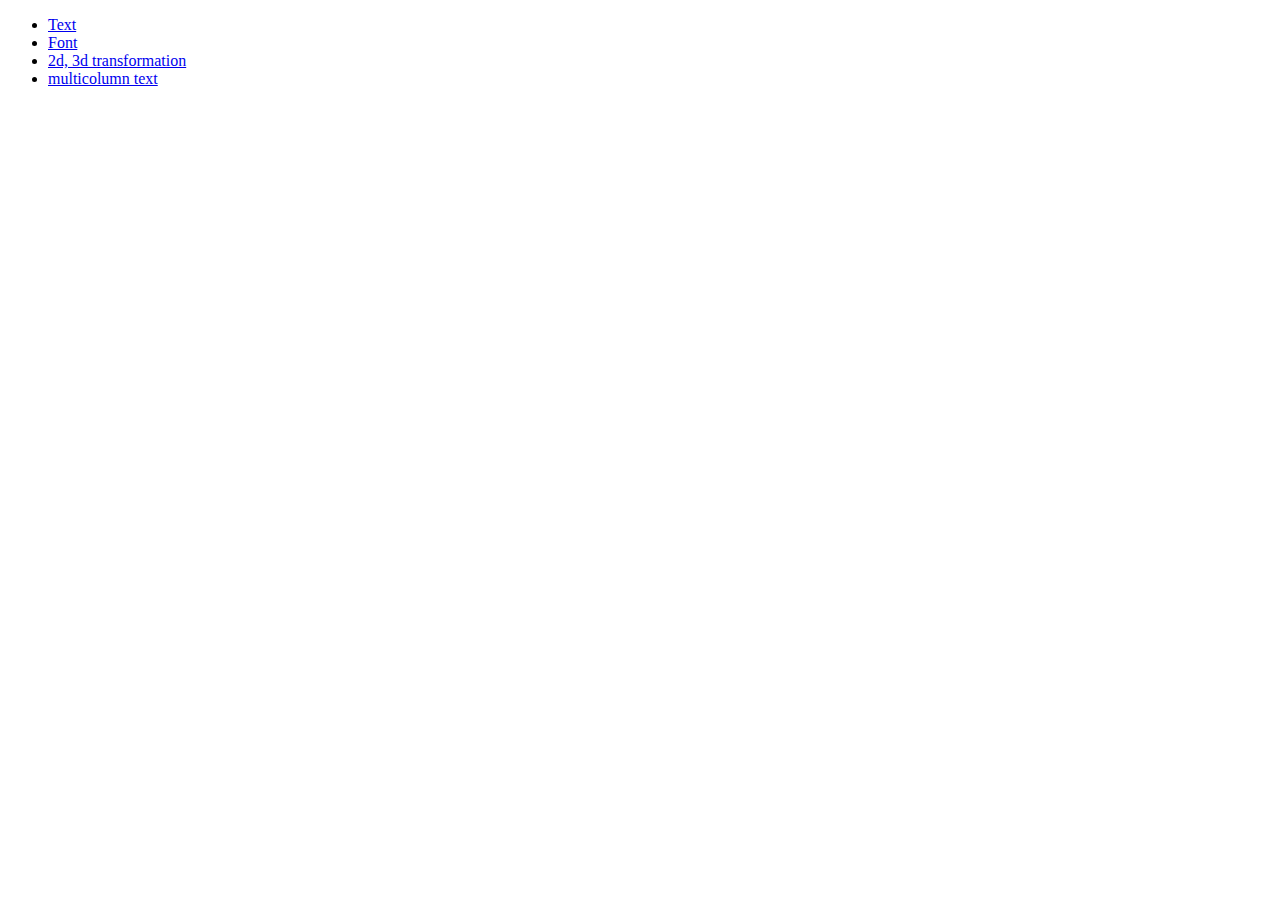
<file: index.html>
<!DOCTYPE html>
<html lang="en">
<head>
    <meta charset="UTF-8">
    <meta http-equiv="X-UA-Compatible" content="IE=edge">
    <meta name="viewport" content="width=device-width, initial-scale=1.0">
    <title>Document</title>
</head>
<body>
    <ul>
        <li>
            <a href="./text.html">Text</a>
        </li>
        <li>
            <a href="./font.html">Font</a>
        </li>
        <li>
            <a href="./transformation.html">2d, 3d transformation</a>
        </li>
        <li>
            <a href="./multicolumn.html">multicolumn text</a>
        </li>
    </ul>
    
</body>
</html>
</file>
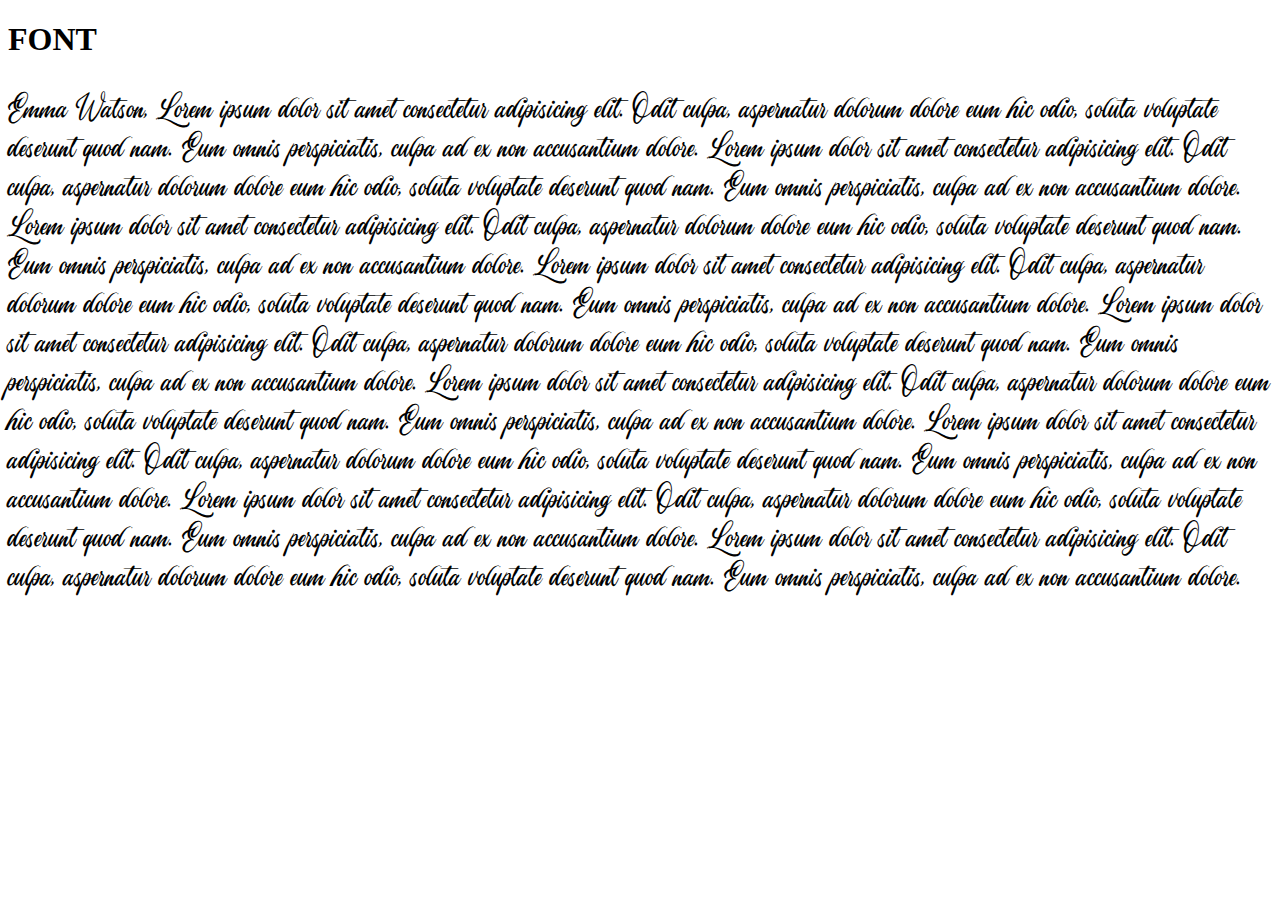
<file: font.html>
<!DOCTYPE html>
<html lang="en">
<head>
    <meta charset="UTF-8">
    <meta http-equiv="X-UA-Compatible" content="IE=edge">
    <meta name="viewport" content="width=device-width, initial-scale=1.0">
    <title>Font style</title>
    <link rel="stylesheet" href="./font.css">
</head>
<body>
    <h1>FONT</h1>
    <p class="font">
    Emma Watson, Lorem ipsum dolor sit amet consectetur adipisicing elit. Odit culpa, aspernatur dolorum dolore eum hic odio, soluta voluptate deserunt quod nam. Eum omnis perspiciatis, culpa ad ex non accusantium dolore.
    Lorem ipsum dolor sit amet consectetur adipisicing elit. Odit culpa, aspernatur dolorum dolore eum hic odio, soluta voluptate deserunt quod nam. Eum omnis perspiciatis, culpa ad ex non accusantium dolore.
    Lorem ipsum dolor sit amet consectetur adipisicing elit. Odit culpa, aspernatur dolorum dolore eum hic odio, soluta voluptate deserunt quod nam. Eum omnis perspiciatis, culpa ad ex non accusantium dolore.
    Lorem ipsum dolor sit amet consectetur adipisicing elit. Odit culpa, aspernatur dolorum dolore eum hic odio, soluta voluptate deserunt quod nam. Eum omnis perspiciatis, culpa ad ex non accusantium dolore.
    Lorem ipsum dolor sit amet consectetur adipisicing elit. Odit culpa, aspernatur dolorum dolore eum hic odio, soluta voluptate deserunt quod nam. Eum omnis perspiciatis, culpa ad ex non accusantium dolore.
    Lorem ipsum dolor sit amet consectetur adipisicing elit. Odit culpa, aspernatur dolorum dolore eum hic odio, soluta voluptate deserunt quod nam. Eum omnis perspiciatis, culpa ad ex non accusantium dolore.
    Lorem ipsum dolor sit amet consectetur adipisicing elit. Odit culpa, aspernatur dolorum dolore eum hic odio, soluta voluptate deserunt quod nam. Eum omnis perspiciatis, culpa ad ex non accusantium dolore.
    Lorem ipsum dolor sit amet consectetur adipisicing elit. Odit culpa, aspernatur dolorum dolore eum hic odio, soluta voluptate deserunt quod nam. Eum omnis perspiciatis, culpa ad ex non accusantium dolore.
    Lorem ipsum dolor sit amet consectetur adipisicing elit. Odit culpa, aspernatur dolorum dolore eum hic odio, soluta voluptate deserunt quod nam. Eum omnis perspiciatis, culpa ad ex non accusantium dolore.
</p>

</body>
</html>
</file>
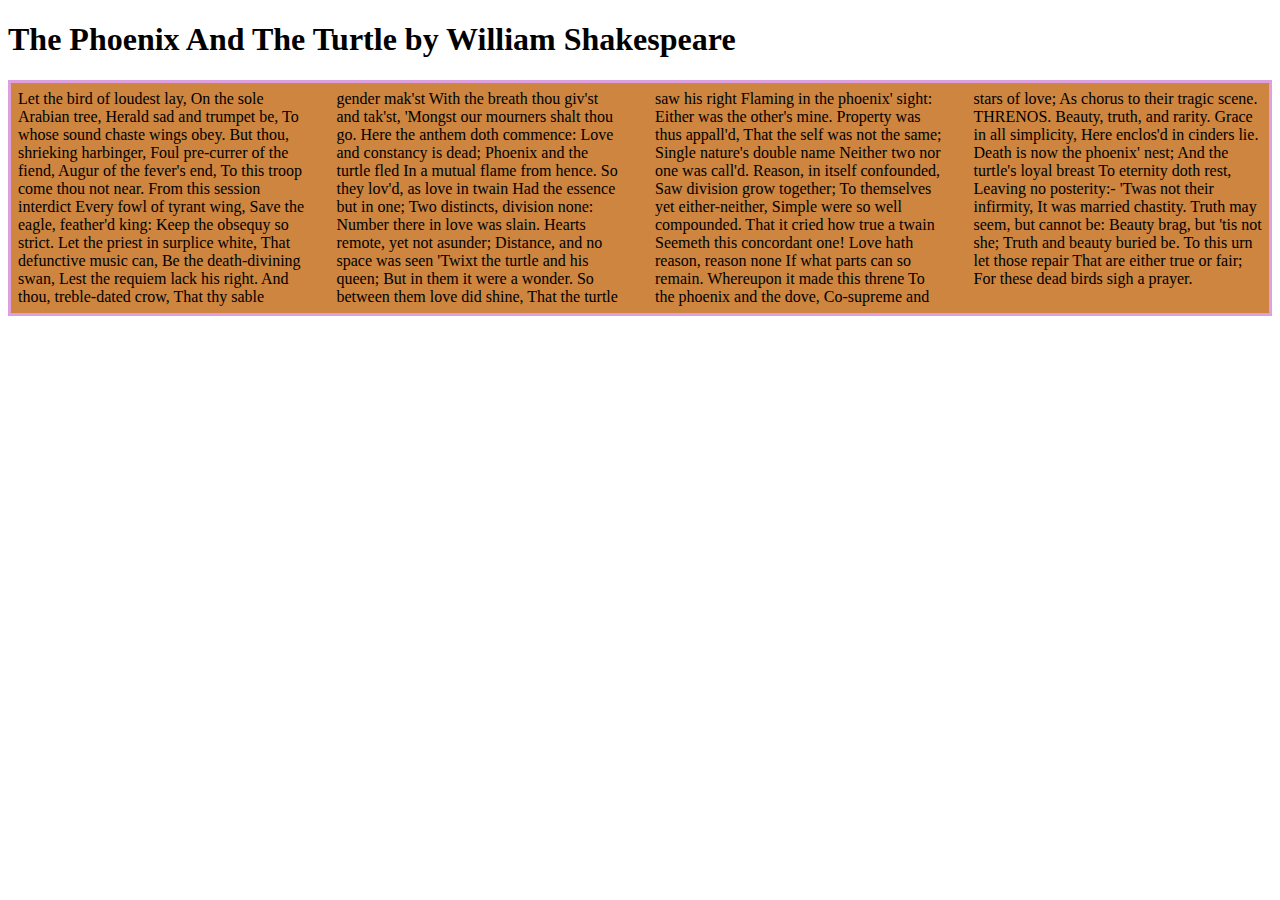
<file: multicolumn.html>
<!DOCTYPE html>
<html lang="en">
<head>
    <meta charset="UTF-8">
    <meta http-equiv="X-UA-Compatible" content="IE=edge">
    <meta name="viewport" content="width=device-width, initial-scale=1.0">
    <title>Multicolumn</title>
    <link rel="stylesheet" href="./multicolumn.css">
</head>
<body>
    <h1>The Phoenix And The Turtle by William Shakespeare</h1>
    <p class="column">
        
Let the bird of loudest lay,
On the sole Arabian tree,
Herald sad and trumpet be,
To whose sound chaste wings obey.

But thou, shrieking harbinger,
Foul pre-currer of the fiend,
Augur of the fever's end,
To this troop come thou not near.

From this session interdict
Every fowl of tyrant wing,
Save the eagle, feather'd king:
Keep the obsequy so strict.

Let the priest in surplice white,
That defunctive music can,
Be the death-divining swan,
Lest the requiem lack his right.

And thou, treble-dated crow,
That thy sable gender mak'st
With the breath thou giv'st and tak'st,
'Mongst our mourners shalt thou go.

Here the anthem doth commence:
Love and constancy is dead;
Phoenix and the turtle fled
In a mutual flame from hence.

So they lov'd, as love in twain
Had the essence but in one;
Two distincts, division none:
Number there in love was slain.

Hearts remote, yet not asunder;
Distance, and no space was seen
'Twixt the turtle and his queen;
But in them it were a wonder.

So between them love did shine,
That the turtle saw his right
Flaming in the phoenix' sight:
Either was the other's mine.

Property was thus appall'd,
That the self was not the same;
Single nature's double name
Neither two nor one was call'd.

Reason, in itself confounded,
Saw division grow together;
To themselves yet either-neither,
Simple were so well compounded.

That it cried how true a twain
Seemeth this concordant one!
Love hath reason, reason none
If what parts can so remain.

Whereupon it made this threne
To the phoenix and the dove,
Co-supreme and stars of love;
As chorus to their tragic scene.

THRENOS.

Beauty, truth, and rarity.
Grace in all simplicity,
Here enclos'd in cinders lie.

Death is now the phoenix' nest;
And the turtle's loyal breast
To eternity doth rest,

Leaving no posterity:-
'Twas not their infirmity,
It was married chastity.

Truth may seem, but cannot be:
Beauty brag, but 'tis not she;
Truth and beauty buried be.

To this urn let those repair
That are either true or fair;
For these dead birds sigh a prayer.
    </p>
</body>
</html>
</file>
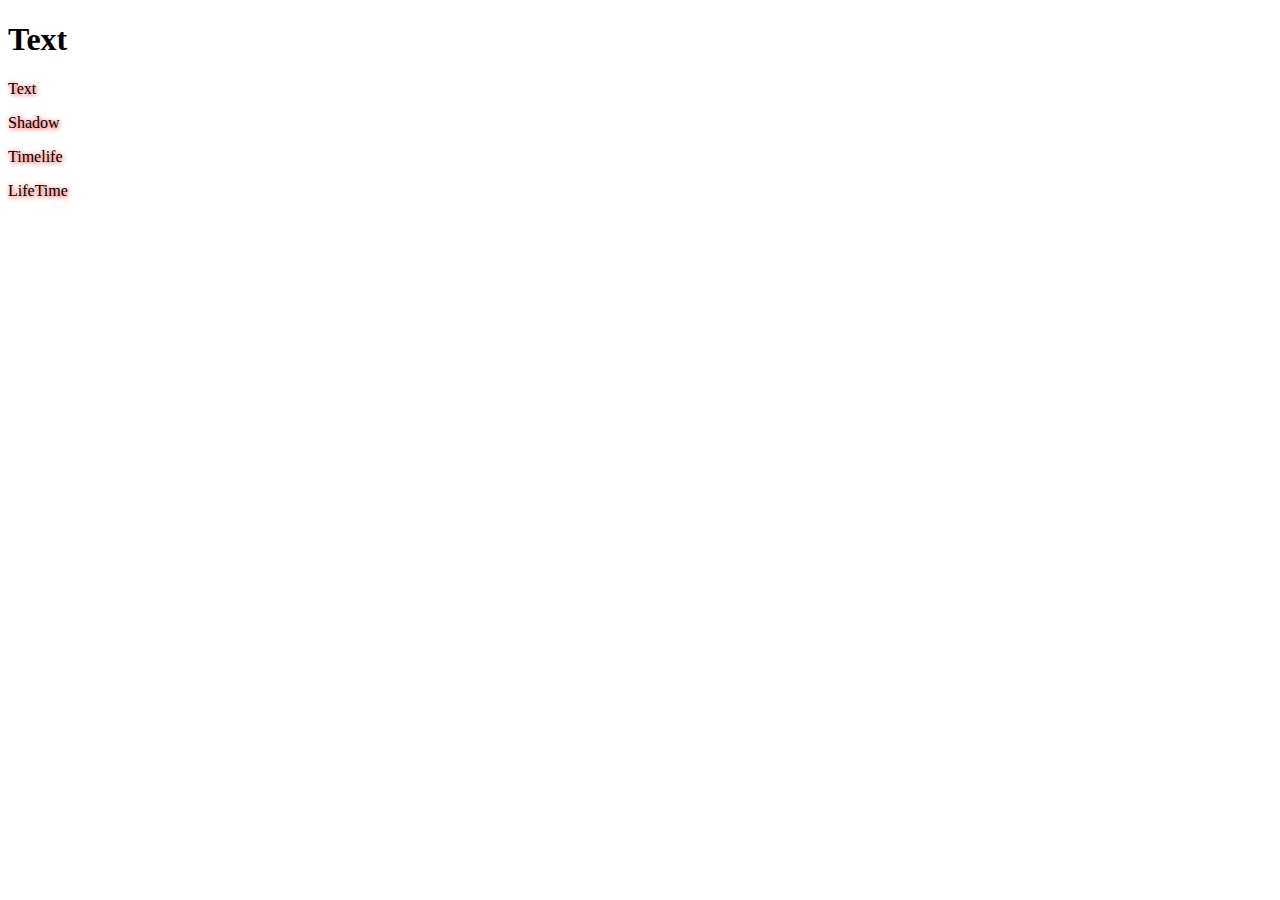
<file: text.html>
<!DOCTYPE html>
<html lang="en">
<head>
    <meta charset="UTF-8">
    <meta http-equiv="X-UA-Compatible" content="IE=edge">
    <meta name="viewport" content="width=device-width, initial-scale=1.0">
    <title>Text Shadow</title>
    <link rel="stylesheet" href="./text.css">
</head>
<body>
    <h1>Text</h1>
    <p>Text</p>
    <p>Shadow</p>
    <p>Timelife</p>
    <p>LifeTime</p>
    
</body>
</html>
</file>
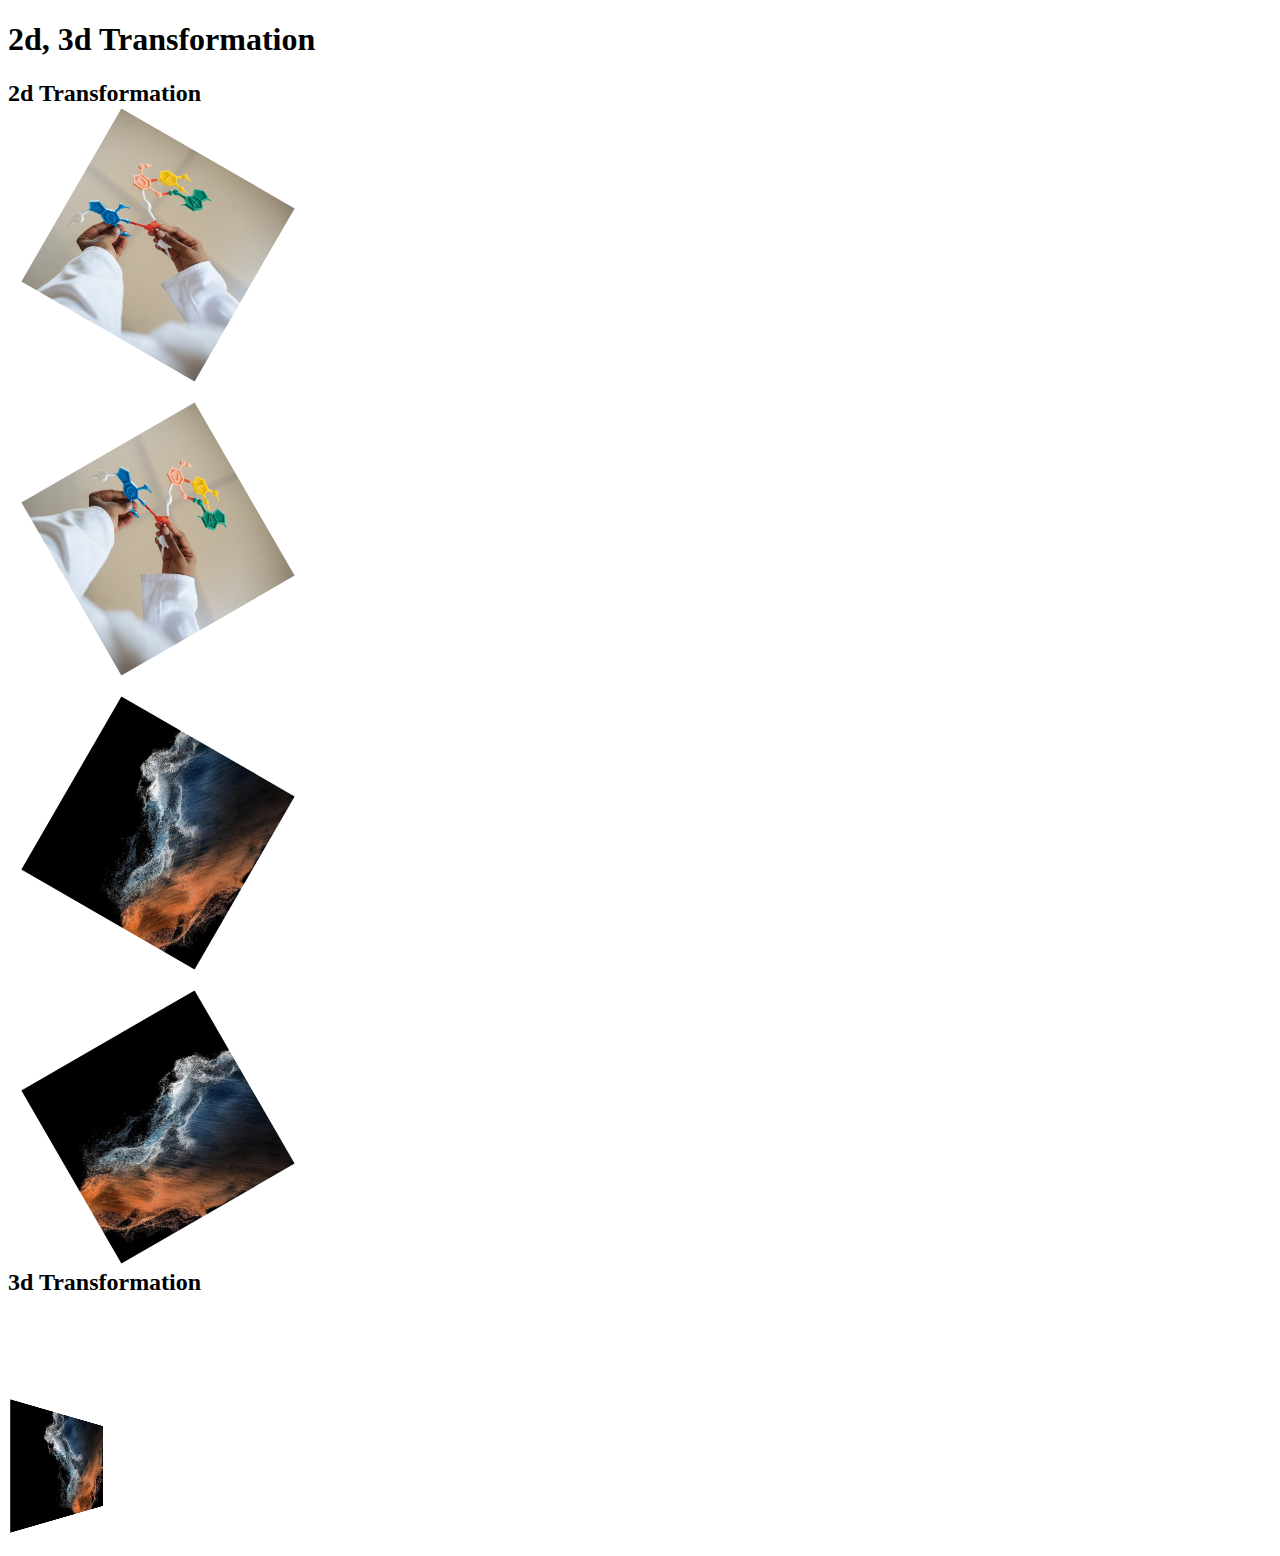
<file: transformation.html>
<!DOCTYPE html>
<html lang="en">
<head>
    <meta charset="UTF-8">
    <meta http-equiv="X-UA-Compatible" content="IE=edge">
    <meta name="viewport" content="width=device-width, initial-scale=1.0">
    <title>Transformation</title>
    <link rel="stylesheet" href="./transformation.css">
</head>
<body>
    
    <h1>2d, 3d Transformation</h1>

    <h2>2d Transformation</h2>
    </br>
    <div class="rotate" id="r30">
        <img src="./photo.jpg" alt="photo" id="photo1"  >
    </div>
</br></br>
</br></br>
</br>
    <div class="rotate" id="r30">
        <img src="./photo.jpg" alt="photo" id="photo2"  >
    </div>
</br></br>
</br></br>
</br>
<div class="rotate" id="r30">
    <img src="./beach.jpg" alt="photo" id="photo3"  >
</div>
</br></br>
</br></br>
</br>
<div class="rotate" id="r30">
    <img src="./beach.jpg" alt="photo" id="photo4"  >
</div>
</br>

<h2>3d Transformation</h2>
</br></br>
</br></br>
</br>
<div class="rotate" id="r30">
    <img src="./beach.jpg" alt="photo" id="photo0"  >
</div>
</br>

    
</body>
</html>
</file>
<file: font.css>
@font-face {
    font-family: myCustomFont;
    src: url("./Font/lombardia/LombardiaScript_PERSONAL_USE_ONLY.otf");
}
.font{
    font-family: myCustomFont;
    font-size:xx-large;
}
</file>
<file: multicolumn.css>
.column{
    border: 3px solid plum;
    background-color: peru;
    
    padding: 7px;
    column-width: 40px;
    column-count: 4;
    column-gap: 30px;
}
</file>
<file: text.css>
p{
    text-shadow: 1px 1px 5px red;
}
</file>
<file: transformation.css>
#photo1{
    height:200px;
     width:200px;
     margin-left: 50px;
    transform: rotate(30deg);
    
}

#photo2{
    height:200px;
     width:200px;
     margin-left: 50px;
    transform: rotate(60deg);
    
}


#photo3{
    height:200px;
     width:200px;
     margin-left: 50px;
     transform: rotate(30deg);
}

#photo4{
    height:200px;
     width:200px;
     margin-left: 50px;
     transform: rotate(60deg); 
}

#photo0{
    height: 100px;
     width: 100px;
     padding: 10px;
     transform: perspective(100px) rotateY(30deg) ;
     border-radius: 4px;
    
    }
</file>
